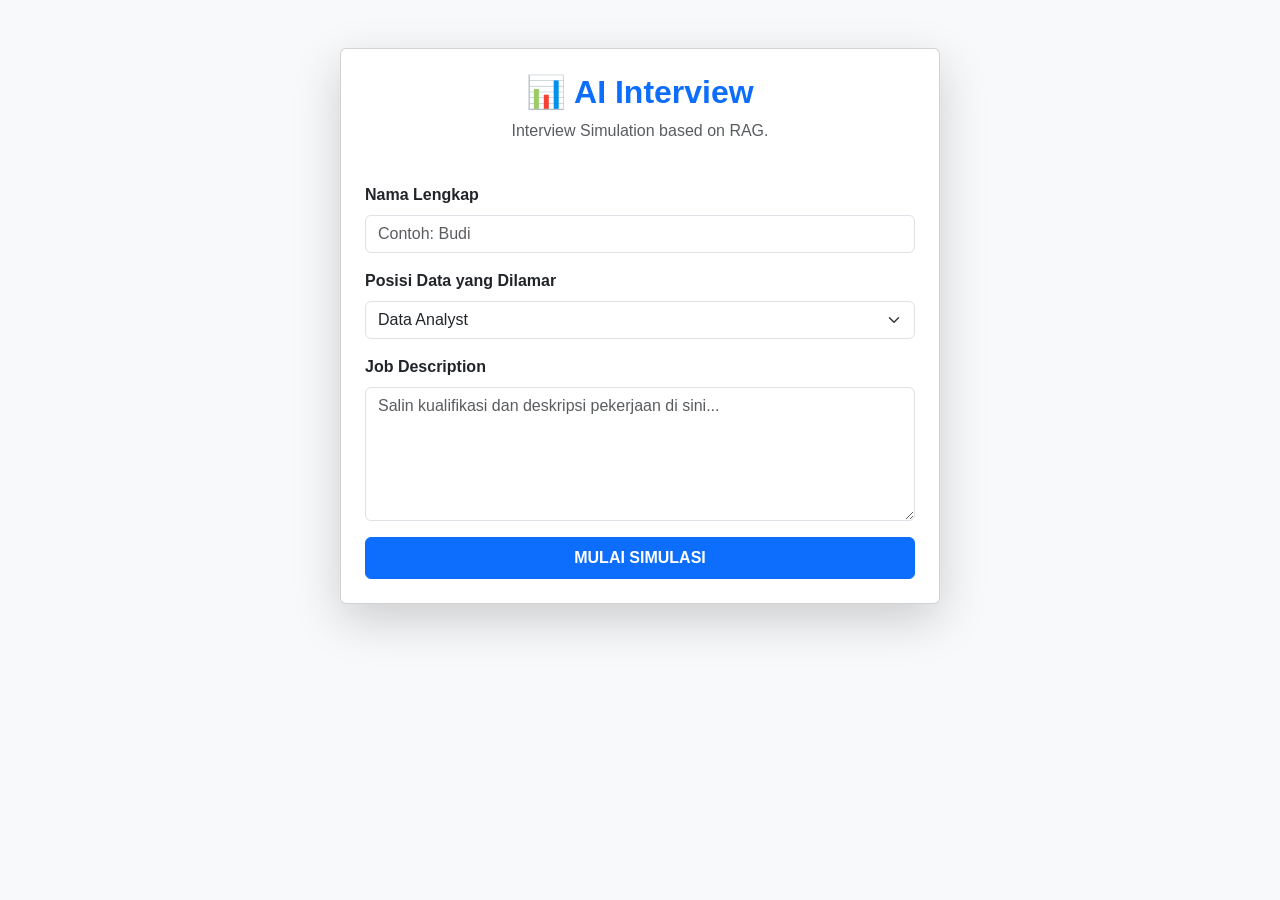
<file: templates/index.html>
<!DOCTYPE html>
<html lang="id">
<head>
    <meta charset="UTF-8">
    <title>AI Interview - Data Series</title>
    <link href="https://cdn.jsdelivr.net/npm/bootstrap@5.3.0/dist/css/bootstrap.min.css" rel="stylesheet">
    <link rel="stylesheet" href="/static/style.css">
</head>
<body class="bg-light">
    <div class="container mt-5">
        <div class="card shadow-lg p-4 mx-auto" style="max-width: 600px;">
            <div class="text-center mb-4">
                <h2 class="fw-bold text-primary">📊 AI Interview</h2>
                <p class="text-muted">Interview Simulation based on RAG.</p>
            </div>
            
            <form id="setupForm">
                <div class="mb-3">
                    <label class="form-label fw-bold">Nama Lengkap</label>
                    <input type="text" id="name" class="form-control" placeholder="Contoh: Budi" required>
                </div>
                
                <div class="mb-3">
                    <label class="form-label fw-bold">Posisi Data yang Dilamar</label>
                    <select id="role" class="form-select" onchange="checkRole()">
                        <option value="Data Analyst">Data Analyst</option>
                        <option value="Data Scientist">Data Scientist</option>
                        <option value="Data Engineer">Data Engineer</option>
                        <option value="Machine Learning Engineer">Machine Learning Engineer</option>
                        <option value="Business Intelligence (BI) Analyst">BI Analyst</option>
                        <option value="AI Engineer">AI Engineer</option>
                        <option value="Other">Lainnya (Spesifik Data)...</option>
                    </select>
                    <input type="text" id="customRole" class="form-control mt-2 d-none" placeholder="Contoh: Database Administrator...">
                </div>
                
                <div class="mb-3">
                    <label class="form-label fw-bold">Job Description</label>
                    <textarea id="jd" class="form-control" rows="5" placeholder="Salin kualifikasi dan deskripsi pekerjaan di sini..." required></textarea>
                </div>
                
                <button type="submit" class="btn btn-primary w-100 py-2 fw-bold" id="btnStart">MULAI SIMULASI</button>
            </form>
        </div>
    </div>

    <script>
        // Logika agar kalau pilih 'Lainnya', muncul kotak isian manual
        function checkRole() {
            const val = document.getElementById('role').value;
            const custom = document.getElementById('customRole');
            if(val === 'Other') { 
                custom.classList.remove('d-none'); 
                custom.required = true; 
            } else { 
                custom.classList.add('d-none'); 
                custom.required = false; 
            }
        }

        document.getElementById('setupForm').addEventListener('submit', async (e) => {
            e.preventDefault();
            const btn = document.getElementById('btnStart');
            btn.innerHTML = 'Sedang Mempersiapkan...'; btn.disabled = true;

            const roleVal = document.getElementById('role').value;
            // Ambil value custom jika pilih 'Other'
            const finalRole = roleVal === 'Other' ? document.getElementById('customRole').value : roleVal;

            // Kirim ke Backend
            const res = await fetch('/start', {
                method: 'POST',
                headers: {'Content-Type': 'application/json'},
                body: JSON.stringify({
                    name: document.getElementById('name').value,
                    role: finalRole,
                    jd: document.getElementById('jd').value
                })
            });

            if(res.ok) window.location.href = '/chat';
        });
    </script>
</body>
</html>
</file>
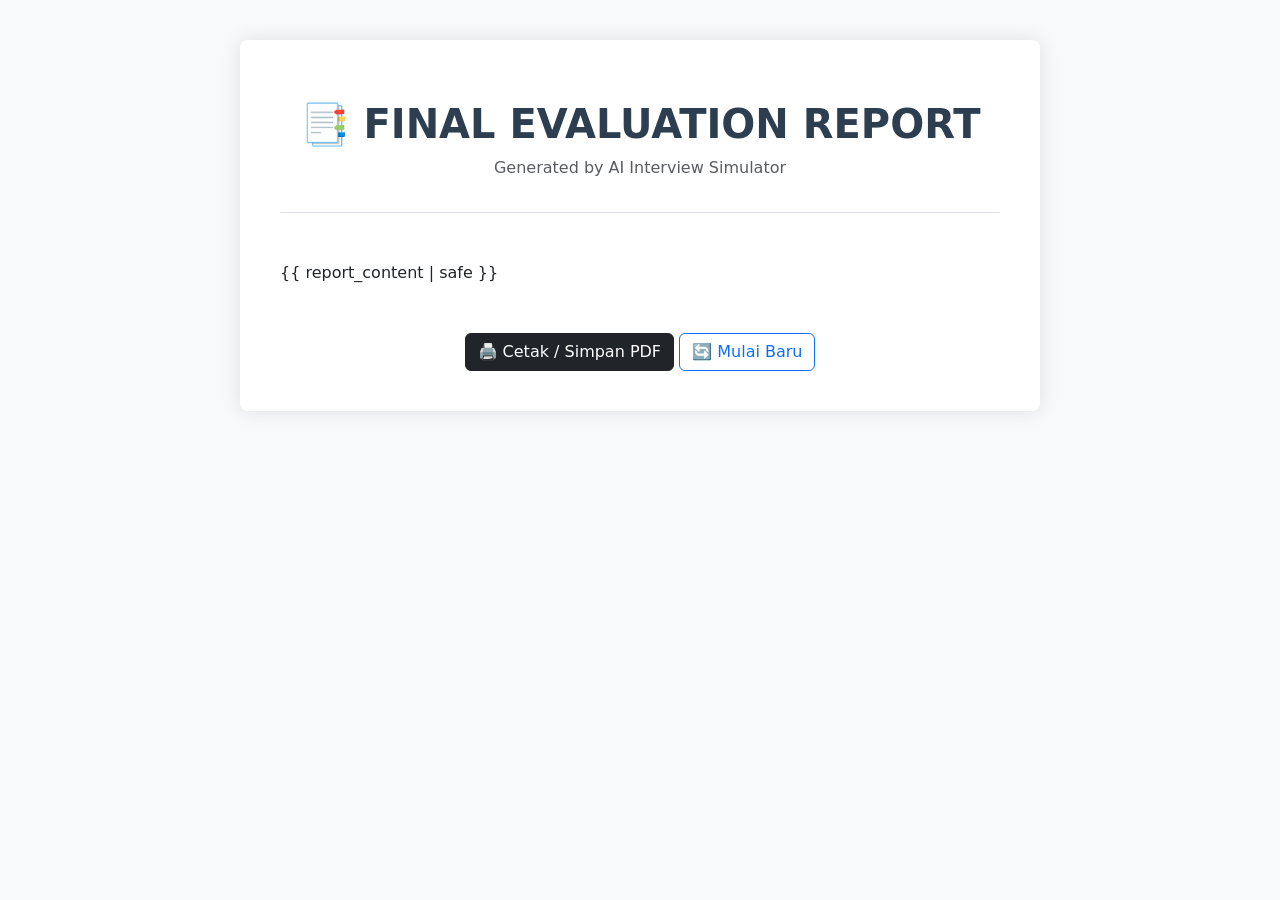
<file: templates/report.html>
<!DOCTYPE html>
<html lang="id">
<head>
    <meta charset="UTF-8">
    <title>Interview Report</title>
    <link href="https://cdn.jsdelivr.net/npm/bootstrap@5.3.0/dist/css/bootstrap.min.css" rel="stylesheet">
    <style>
        body { background-color: #f8f9fa; }
        .report-paper {
            background: white;
            padding: 40px;
            box-shadow: 0 0 20px rgba(0,0,0,0.1);
            max-width: 800px;
            margin: 40px auto;
            border-radius: 8px;
        }
        /* Style untuk output Markdown */
        h1, h2, h3 { color: #2c3e50; margin-top: 20px; }
        blockquote { border-left: 4px solid #3498db; padding-left: 15px; color: #555; background: #f1f8ff; padding: 10px; }
        table { width: 100%; border-collapse: collapse; margin: 20px 0; }
        th, td { border: 1px solid #ddd; padding: 8px; }
        th { background-color: #f2f2f2; }
    </style>
</head>
<body>
    <div class="container">
        <div class="report-paper">
            <div class="text-center mb-5 border-bottom pb-3">
                <h1 class="fw-bold">📑 FINAL EVALUATION REPORT</h1>
                <p class="text-muted">Generated by AI Interview Simulator</p>
            </div>
            
            <div class="content">
                {{ report_content | safe }}
            </div>
            
            <div class="text-center mt-5 no-print">
                <button onclick="window.print()" class="btn btn-dark">🖨️ Cetak / Simpan PDF</button>
                <a href="/" class="btn btn-outline-primary">🔄 Mulai Baru</a>
            </div>
        </div>
    </div>
</body>
</html>
</file>
<file: static/style.css>
body { font-family: 'Segoe UI', Tahoma, Geneva, Verdana, sans-serif; }
.bg-chat { background-color: #e5ddd5; background-image: url("https://www.transparenttextures.com/patterns/cubes.png"); }

.bubble-user {
    border-top-right-radius: 0 !important;
}
.bubble-bot {
    border-top-left-radius: 0 !important;
}

.animate-fade {
    animation: fadeIn 0.5s;
}

@keyframes fadeIn {
    from { opacity: 0; transform: translateY(10px); }
    to { opacity: 1; transform: translateY(0); }
}
</file>
